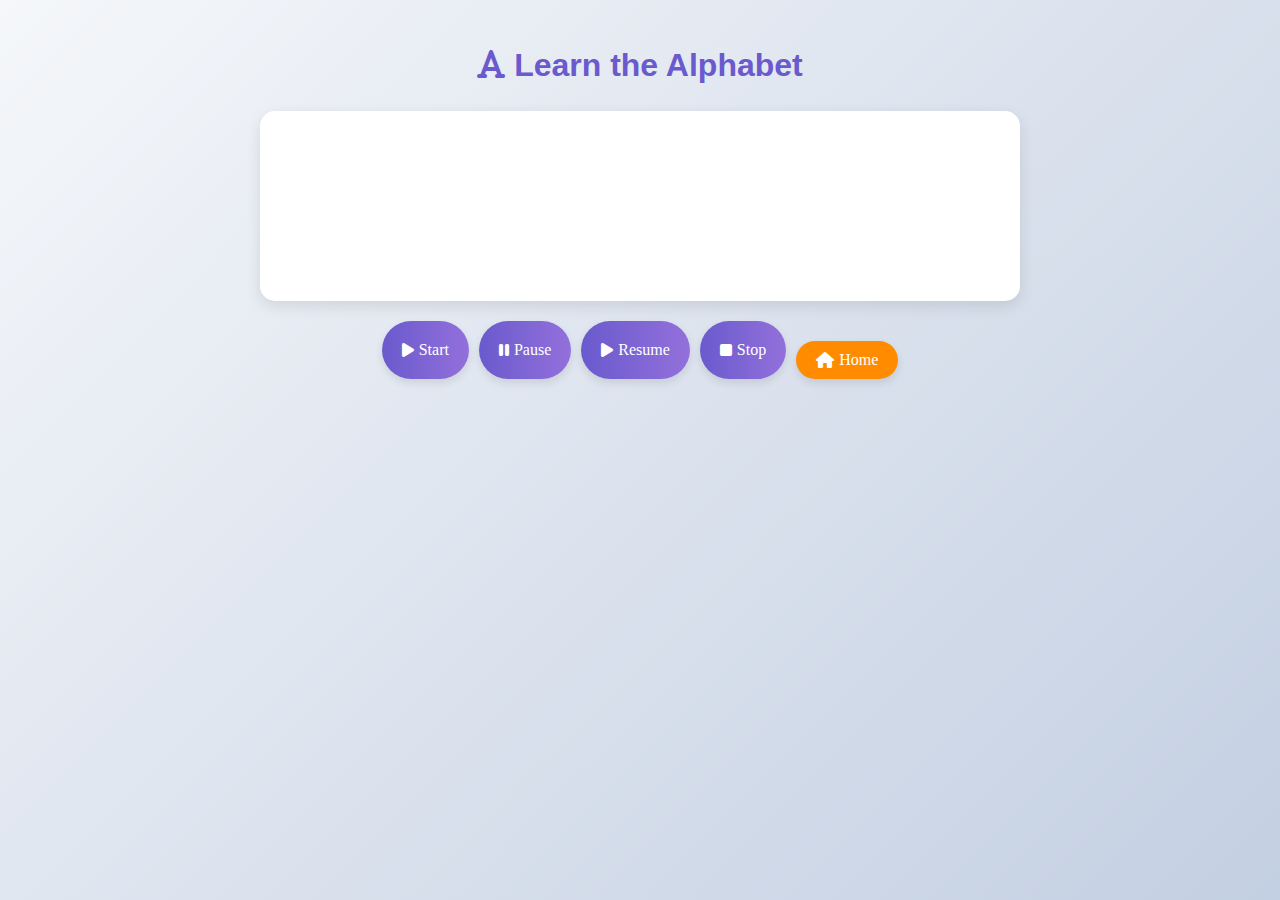
<file: pages/alphabet.html>
<!DOCTYPE html>
<html lang="en">
<head>
    <meta charset="UTF-8">
    <meta name="viewport" content="width=device-width, initial-scale=1.0">
    <title>Learn Alphabet | Kids Learning Hub</title>
    <link rel="stylesheet" href="../style.css">
    <link rel="stylesheet" href="https://cdnjs.cloudflare.com/ajax/libs/font-awesome/6.4.0/css/all.min.css">
</head>
<body>
    <div class="learning-page">
        <h1><i class="fas fa-font"></i> Learn the Alphabet</h1>
        
        <div class="output-container">
            <div id="output" class="output"></div>
            <div id="phrase" class="phrase"></div>
        </div>
        
        <div class="controls">
            <button onclick="startSpeaking()">
                <i class="fas fa-play"></i> Start
            </button>
            <button onclick="pauseSpeaking()">
                <i class="fas fa-pause"></i> Pause
            </button>
            <button onclick="resumeSpeaking()">
                <i class="fas fa-play"></i> Resume
            </button>
            <button onclick="stopSpeaking()">
                <i class="fas fa-stop"></i> Stop
            </button>
            <button onclick="window.location.href='../index.html'" class="home-button">
                <i class="fas fa-home"></i> Home
            </button>
        </div>
    </div>
    
    <script src="../script.js"></script>
    <script>
        initPage('alphabet');
    </script>
</body>
</html>
</file>
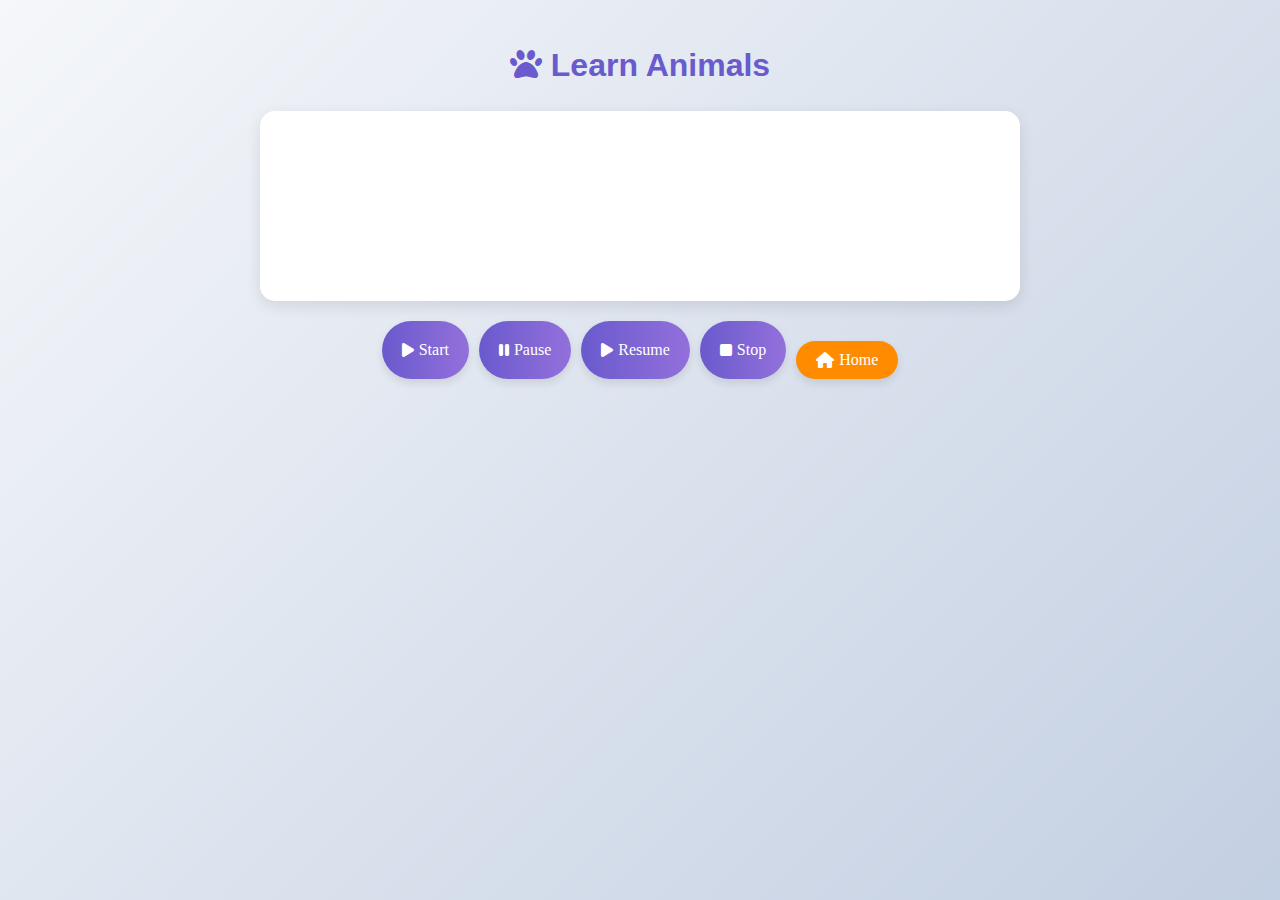
<file: pages/animals.html>
<!DOCTYPE html>
<html lang="en">
<head>
    <meta charset="UTF-8">
    <meta name="viewport" content="width=device-width, initial-scale=1.0">
    <title>Learn Animals | Kids Learning Hub</title>
    <link rel="stylesheet" href="../style.css">
    <link rel="stylesheet" href="https://cdnjs.cloudflare.com/ajax/libs/font-awesome/6.4.0/css/all.min.css">
</head>
<body>
    <div class="learning-page">
        <h1><i class="fas fa-paw"></i> Learn Animals</h1>
        
        <div class="output-container">
            <div id="output" class="output"></div>
            <div id="phrase" class="phrase"></div>
        </div>
        
        <div class="controls">
            <button onclick="startSpeaking()">
                <i class="fas fa-play"></i> Start
            </button>
            <button onclick="pauseSpeaking()">
                <i class="fas fa-pause"></i> Pause
            </button>
            <button onclick="resumeSpeaking()">
                <i class="fas fa-play"></i> Resume
            </button>
            <button onclick="stopSpeaking()">
                <i class="fas fa-stop"></i> Stop
            </button>
            <button onclick="window.location.href='../index.html'" class="home-button">
                <i class="fas fa-home"></i> Home
            </button>
        </div>
    </div>
    
    <script src="../script.js"></script>
    <script>
        initPage('animals');
    </script>
</body>
</html>
</file>
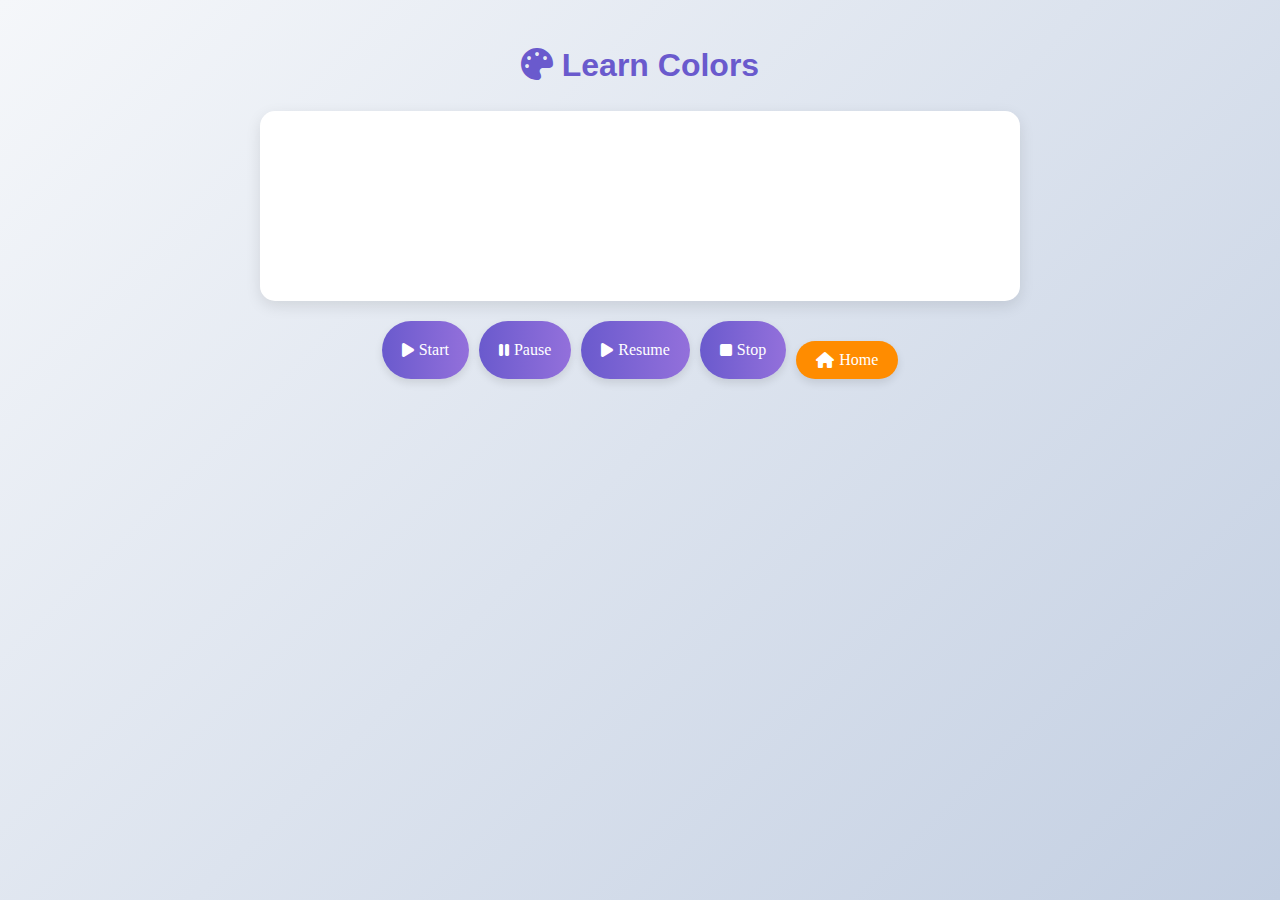
<file: pages/colors.html>
<!DOCTYPE html>
<html lang="en">
<head>
    <meta charset="UTF-8">
    <meta name="viewport" content="width=device-width, initial-scale=1.0">
    <title>Learn Colors | Kids Learning Hub</title>
    <link rel="stylesheet" href="../style.css">
    <link rel="stylesheet" href="https://cdnjs.cloudflare.com/ajax/libs/font-awesome/6.4.0/css/all.min.css">
</head>
<body>
    <div class="learning-page">
        <h1><i class="fas fa-palette"></i> Learn Colors</h1>
        
        <div class="output-container">
            <div id="output" class="output"></div>
            <div id="phrase" class="phrase"></div>
        </div>
        
        <div class="controls">
            <button onclick="startSpeaking()">
                <i class="fas fa-play"></i> Start
            </button>
            <button onclick="pauseSpeaking()">
                <i class="fas fa-pause"></i> Pause
            </button>
            <button onclick="resumeSpeaking()">
                <i class="fas fa-play"></i> Resume
            </button>
            <button onclick="stopSpeaking()">
                <i class="fas fa-stop"></i> Stop
            </button>
            <button onclick="window.location.href='../index.html'" class="home-button">
                <i class="fas fa-home"></i> Home
            </button>
        </div>
    </div>
    
    <script src="../script.js"></script>
    <script>
        initPage('colors');
    </script>
</body>
</html>
</file>
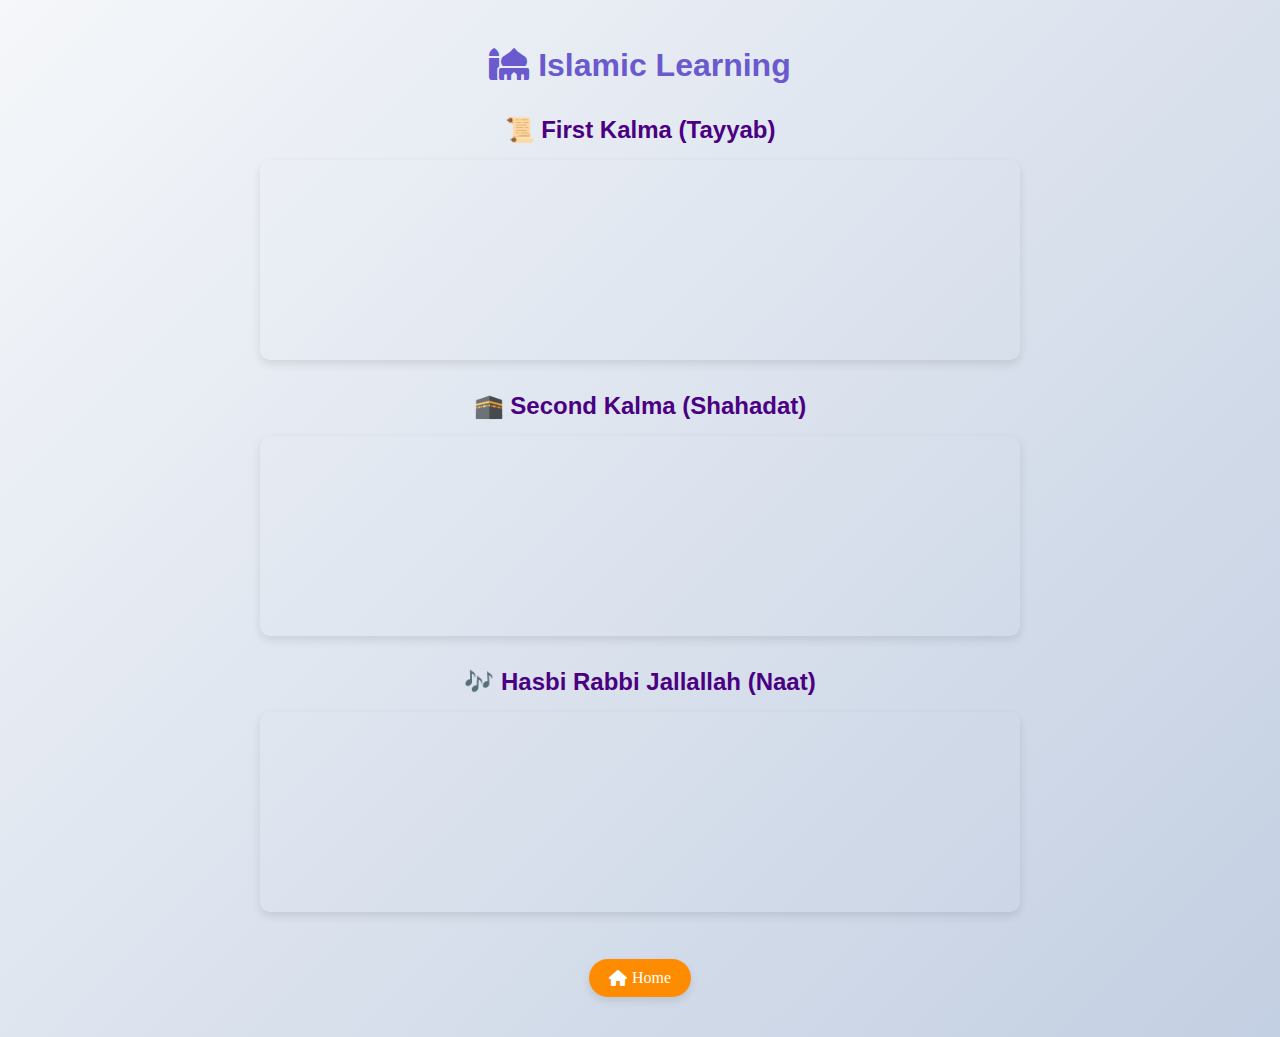
<file: pages/islam.html>
<!DOCTYPE html>
<html lang="en">
<head>
    <meta charset="UTF-8">
    <meta name="viewport" content="width=device-width, initial-scale=1.0">
    <title>Islamic Learning | Kids Learning Hub</title>
    <link rel="stylesheet" href="../style.css">
    <link rel="stylesheet" href="https://cdnjs.cloudflare.com/ajax/libs/font-awesome/6.4.0/css/all.min.css">
</head>
<body>
    <div class="learning-page">
        <h1><i class="fas fa-mosque"></i> Islamic Learning</h1>
        
        <div class="video-container">
            <h2>📜 First Kalma (Tayyab)</h2>
            <iframe width="560" height="315" src="https://www.youtube.com/embed/EA-Ce08Powg" 
                    title="First Kalma for Kids" frameborder="0" 
                    allow="accelerometer; autoplay; clipboard-write; encrypted-media; gyroscope; picture-in-picture" 
                    allowfullscreen></iframe>
        </div>
        
        <div class="video-container">
            <h2>🕋 Second Kalma (Shahadat)</h2>
            <iframe width="560" height="315" src="https://www.youtube.com/embed/uK-Nh3k29lM" 
                    title="Second Kalma for Kids" frameborder="0" 
                    allow="accelerometer; autoplay; clipboard-write; encrypted-media; gyroscope; picture-in-picture" 
                    allowfullscreen></iframe>
        </div>
        
        <div class="video-container">
            <h2>🎶 Hasbi Rabbi Jallallah (Naat)</h2>
            <iframe width="560" height="315" src="https://www.youtube.com/embed/6pai6TtD6Yg" 
                    title="Hasbi Rabbi Jallallah" frameborder="0" 
                    allow="accelerometer; autoplay; clipboard-write; encrypted-media; gyroscope; picture-in-picture" 
                    allowfullscreen></iframe>
        </div>
        
        <div class="controls">
            <button onclick="window.location.href='../index.html'" class="home-button">
                <i class="fas fa-home"></i> Home
            </button>
        </div>
    </div>
</body>
</html>
</file>
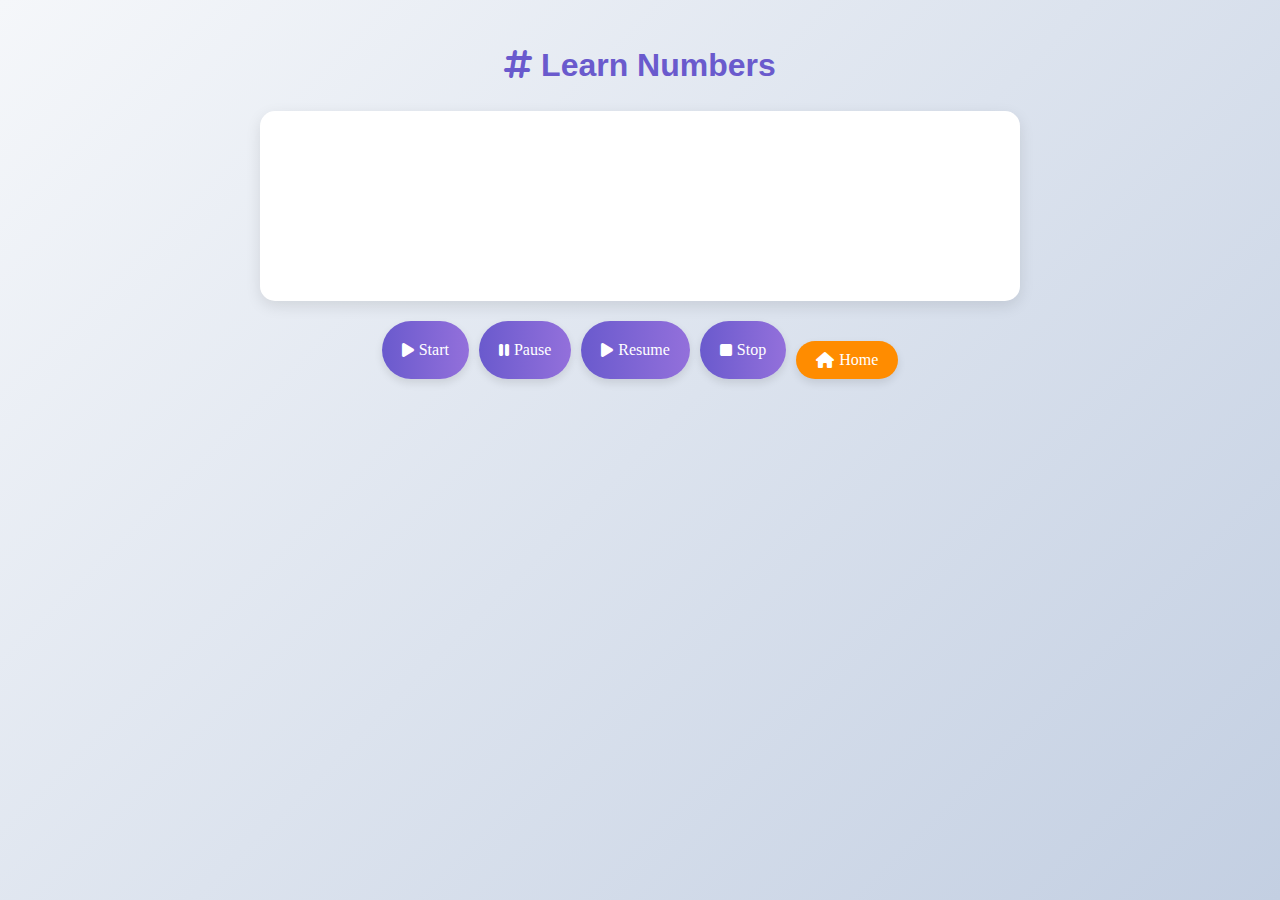
<file: pages/numbers.html>
<!DOCTYPE html>
<html lang="en">
<head>
    <meta charset="UTF-8">
    <meta name="viewport" content="width=device-width, initial-scale=1.0">
    <title>Learn Numbers | Kids Learning Hub</title>
    <link rel="stylesheet" href="../style.css">
    <link rel="stylesheet" href="https://cdnjs.cloudflare.com/ajax/libs/font-awesome/6.4.0/css/all.min.css">
</head>
<body>
    <div class="learning-page">
        <h1><i class="fas fa-hashtag"></i> Learn Numbers</h1>
        
        <div class="output-container">
            <div id="output" class="output"></div>
            <div id="phrase" class="phrase"></div>
        </div>
        
        <div class="controls">
            <button onclick="startSpeaking()">
                <i class="fas fa-play"></i> Start
            </button>
            <button onclick="pauseSpeaking()">
                <i class="fas fa-pause"></i> Pause
            </button>
            <button onclick="resumeSpeaking()">
                <i class="fas fa-play"></i> Resume
            </button>
            <button onclick="stopSpeaking()">
                <i class="fas fa-stop"></i> Stop
            </button>
            <button onclick="window.location.href='../index.html'" class="home-button">
                <i class="fas fa-home"></i> Home
            </button>
        </div>
    </div>
    
    <script src="../script.js"></script>
    <script>
        initPage('numbers');
    </script>
</body>
</html>
</file>
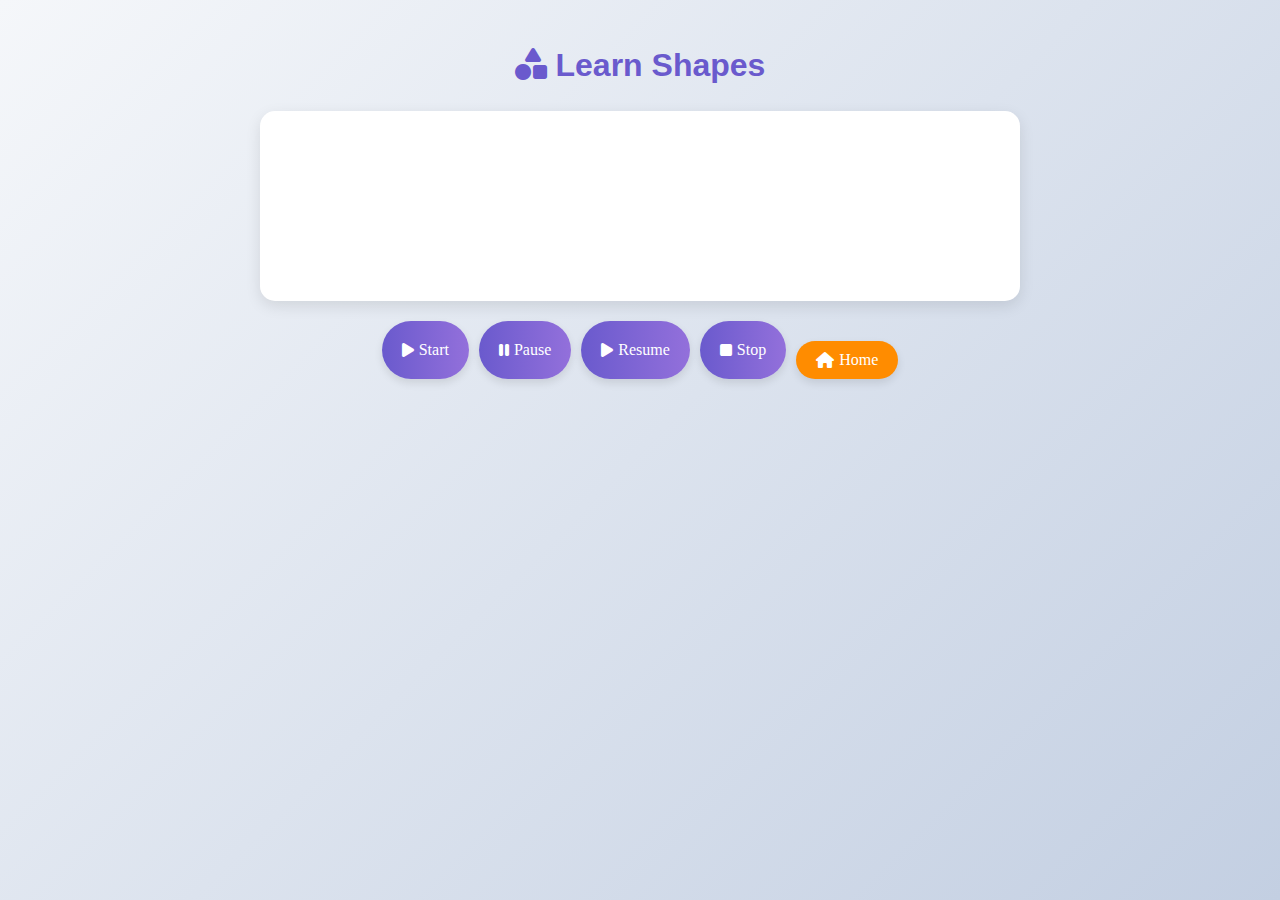
<file: pages/shapes.html>
<!DOCTYPE html>
<html lang="en">
<head>
    <meta charset="UTF-8">
    <meta name="viewport" content="width=device-width, initial-scale=1.0">
    <title>Learn Shapes | Kids Learning Hub</title>
    <link rel="stylesheet" href="../style.css">
    <link rel="stylesheet" href="https://cdnjs.cloudflare.com/ajax/libs/font-awesome/6.4.0/css/all.min.css">
</head>
<body>
    <div class="learning-page">
        <h1><i class="fas fa-shapes"></i> Learn Shapes</h1>
        
        <div class="output-container">
            <div id="output" class="output"></div>
            <div id="phrase" class="phrase"></div>
        </div>
        
        <div class="controls">
            <button onclick="startSpeaking()">
                <i class="fas fa-play"></i> Start
            </button>
            <button onclick="pauseSpeaking()">
                <i class="fas fa-pause"></i> Pause
            </button>
            <button onclick="resumeSpeaking()">
                <i class="fas fa-play"></i> Resume
            </button>
            <button onclick="stopSpeaking()">
                <i class="fas fa-stop"></i> Stop
            </button>
            <button onclick="window.location.href='../index.html'" class="home-button">
                <i class="fas fa-home"></i> Home
            </button>
        </div>
    </div>
    
    <script src="../script.js"></script>
    <script>
        initPage('shapes');
    </script>
</body>
</html>
</file>
<file: style.css>
/* General Styles */
:root {
    --primary-color: #6a5acd;
    --secondary-color: #9370db;
    --accent-color: #ff8c00;
    --light-color: #f0f8ff;
    --dark-color: #4b0082;
}

* {
    margin: 0;
    padding: 0;
    box-sizing: border-box;
}

body {
    font-family: 'Comic Sans MS', 'Comic Neue', cursive, sans-serif;
    background: linear-gradient(135deg, #f5f7fa 0%, #c3cfe2 100%);
    min-height: 100vh;
    color: #333;
    line-height: 1.6;
    padding: 20px;
    display: flex;
    flex-direction: column;
    align-items: center;
}

/* Welcome Section */
.welcome-container {
    text-align: center;
    margin: 20px 0 30px;
    animation: fadeIn 1s ease-in;
}

.welcome-text {
    font-size: clamp(1.5rem, 4vw, 2.5rem);
    color: var(--dark-color);
    margin-bottom: 15px;
    text-shadow: 2px 2px 4px rgba(0,0,0,0.1);
}

.welcome-text span {
    color: var(--primary-color);
    font-weight: bold;
}

.welcome-image img {
    width: 150px;
    height: auto;
    margin: 10px 0;
    border-radius: 15px;
}

/* Learning Cards Container */
.container {
    display: grid;
    grid-template-columns: repeat(auto-fit, minmax(150px, 1fr));
    gap: 20px;
    width: 100%;
    max-width: 800px;
    margin: 0 auto 30px;
}

/* Learning Cards */
.learning-card {
    background: white;
    border-radius: 15px;
    padding: 20px 10px;
    display: flex;
    flex-direction: column;
    align-items: center;
    justify-content: center;
    box-shadow: 0 8px 15px rgba(0,0,0,0.1);
    transition: all 0.3s ease;
    cursor: pointer;
    border: none;
    min-height: 150px;
    position: relative;
    overflow: hidden;
}

.learning-card::before {
    content: '';
    position: absolute;
    top: 0;
    left: 0;
    width: 100%;
    height: 5px;
    background: linear-gradient(90deg, var(--primary-color), var(--accent-color));
}

.learning-card i {
    font-size: 2.5rem;
    margin-bottom: 10px;
    color: var(--primary-color);
    transition: transform 0.3s ease;
}

.learning-card span {
    font-size: 1.2rem;
    font-weight: bold;
    color: var(--dark-color);
}

.learning-card:hover {
    transform: translateY(-5px);
    box-shadow: 0 12px 20px rgba(0,0,0,0.15);
}

.learning-card:hover i {
    transform: scale(1.2);
    color: var(--accent-color);
}

/* Footer */
.footer {
    margin-top: auto;
    padding: 15px;
    text-align: center;
    color: var(--dark-color);
    font-size: 0.9rem;
}

/* Animations */
@keyframes fadeIn {
    from { opacity: 0; transform: translateY(-20px); }
    to { opacity: 1; transform: translateY(0); }
}

@keyframes bounce {
    0%, 100% { transform: translateY(0); }
    50% { transform: translateY(-10px); }
}

/* Page-specific styles (used in all learning pages) */
.learning-page {
    width: 100%;
    max-width: 800px;
    margin: 0 auto;
    padding: 20px;
    text-align: center;
}

.learning-page h1 {
    color: var(--primary-color);
    margin-bottom: 20px;
    font-size: 2rem;
}

.output-container {
    background: white;
    border-radius: 15px;
    padding: 30px;
    margin: 20px 0;
    box-shadow: 0 5px 15px rgba(0,0,0,0.1);
}

.output {
    font-size: 6rem;
    font-weight: bold;
    color: var(--dark-color);
    margin-bottom: 10px;
    min-height: 120px;
    display: flex;
    align-items: center;
    justify-content: center;
}

.phrase {
    font-size: 1.5rem;
    color: #555;
    margin: 10px 0;
}

.controls {
    display: flex;
    flex-wrap: wrap;
    justify-content: center;
    gap: 10px;
    margin-top: 20px;
}

.controls button {
    background: linear-gradient(to right, var(--primary-color), var(--secondary-color));
    color: white;
    border: none;
    padding: 10px 20px;
    border-radius: 50px;
    font-size: 1rem;
    cursor: pointer;
    transition: all 0.3s ease;
    font-family: 'Comic Sans MS', cursive;
    box-shadow: 0 4px 8px rgba(0,0,0,0.1);
    display: flex;
    align-items: center;
    gap: 5px;
}

.controls button:hover {
    transform: translateY(-2px);
    box-shadow: 0 6px 12px rgba(0,0,0,0.15);
}

.controls button i {
    font-size: 1rem;
}

.home-button {
    background: var(--accent-color) !important;
    margin-top: 20px;
}

/* Responsive Design */
@media (max-width: 600px) {
    .container {
        grid-template-columns: repeat(2, 1fr);
    }
    
    .output {
        font-size: 4.2rem;
    }
    
    .phrase {
        font-size: 1.6rem;
        font-family: Verdana, Geneva, Tahoma, sans-serif;
    }
    
    .controls button {
        padding: 8px 15px;
        font-size: 0.9rem;
    }
}

/* Color-specific classes for colors page */
.color-box {
    width: 120px;
    height: 120px;
    border-radius: 15px;
    margin: 0 auto 15px;
    box-shadow: 0 4px 10px rgba(0,0,0,0.1);
    border: 3px solid white;
}

/* Shape-specific styles */
.shape-display {
    font-size: 6rem;
    margin: 20px 0;
}

/* Animal styles */
.animal-image {
    width: 200px;
    height: 200px;
    object-fit: contain;
    margin: 0 auto;
    display: block;
}

/* Islam page styles */
.video-container {
    margin: 20px 0;
}

.video-container iframe {
    width: 100%;
    height: 200px;
    border-radius: 10px;
    box-shadow: 0 4px 10px rgba(0,0,0,0.1);
}

.video-container h2 {
    margin: 10px 0;
    color: var(--dark-color);
}
</file>
